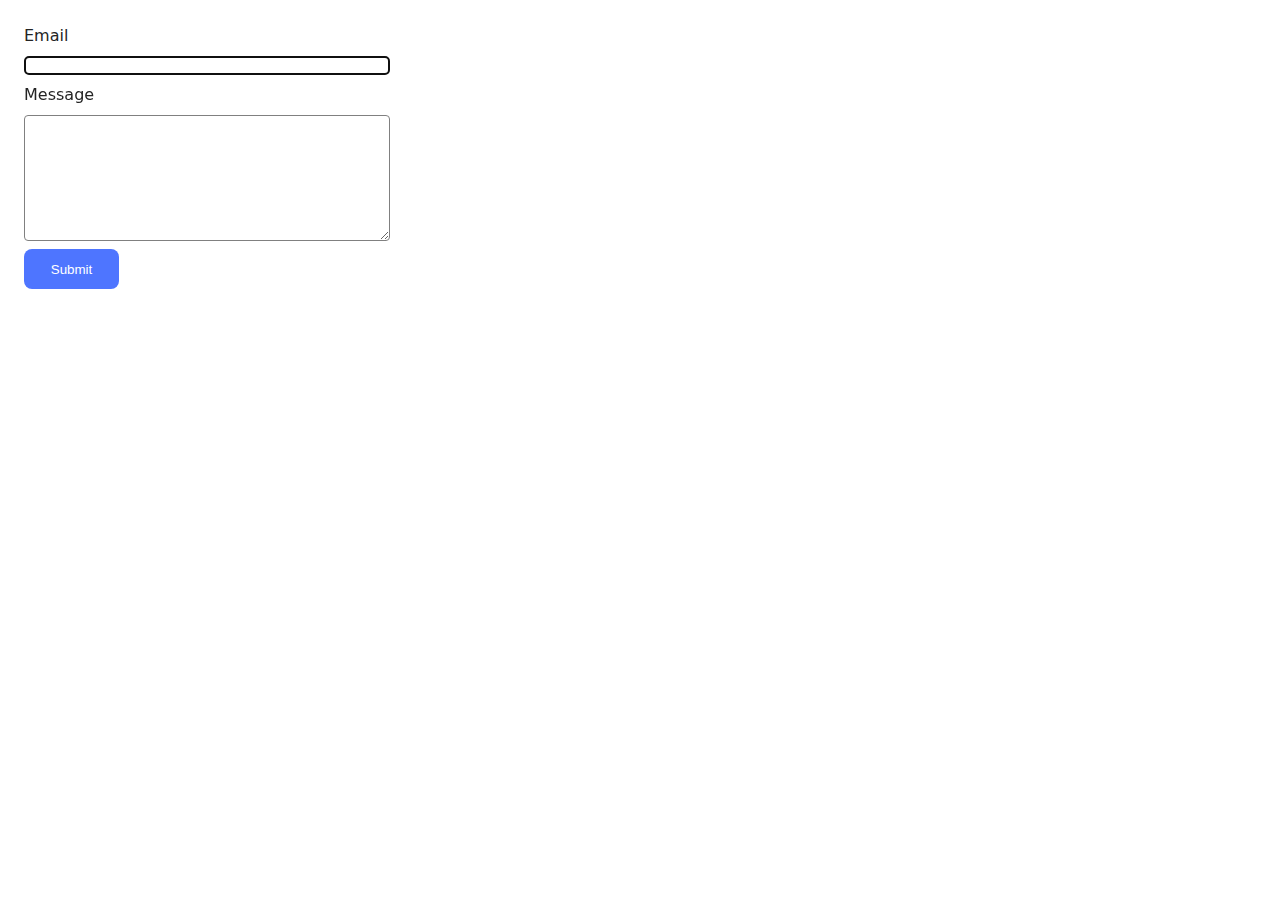
<file: src/2-form.html>
<!DOCTYPE html>
<html lang="en">
  <head>
    <meta charset="UTF-8" />
    <meta http-equiv="X-UA-Compatible" content="IE=edge" />
    <meta name="viewport" content="width=device-width, initial-scale=1.0" />
    <title>Page 3</title>
    <link rel="stylesheet" href="./css/styles.css" />
  </head>
  <body>
    

    <main>
      <form class="feedback-form" autocomplete="off">
        <label>
          Email
          <input type="email" name="email" autofocus />
        </label>
        <label>
          Message
          <textarea name="message" rows="8"></textarea>
        </label>
        <button type="submit">Submit</button>
      </form>
    </main>

    <script type="module" src="./js/2-form.js"></script>
  </body>
</html>
</file>
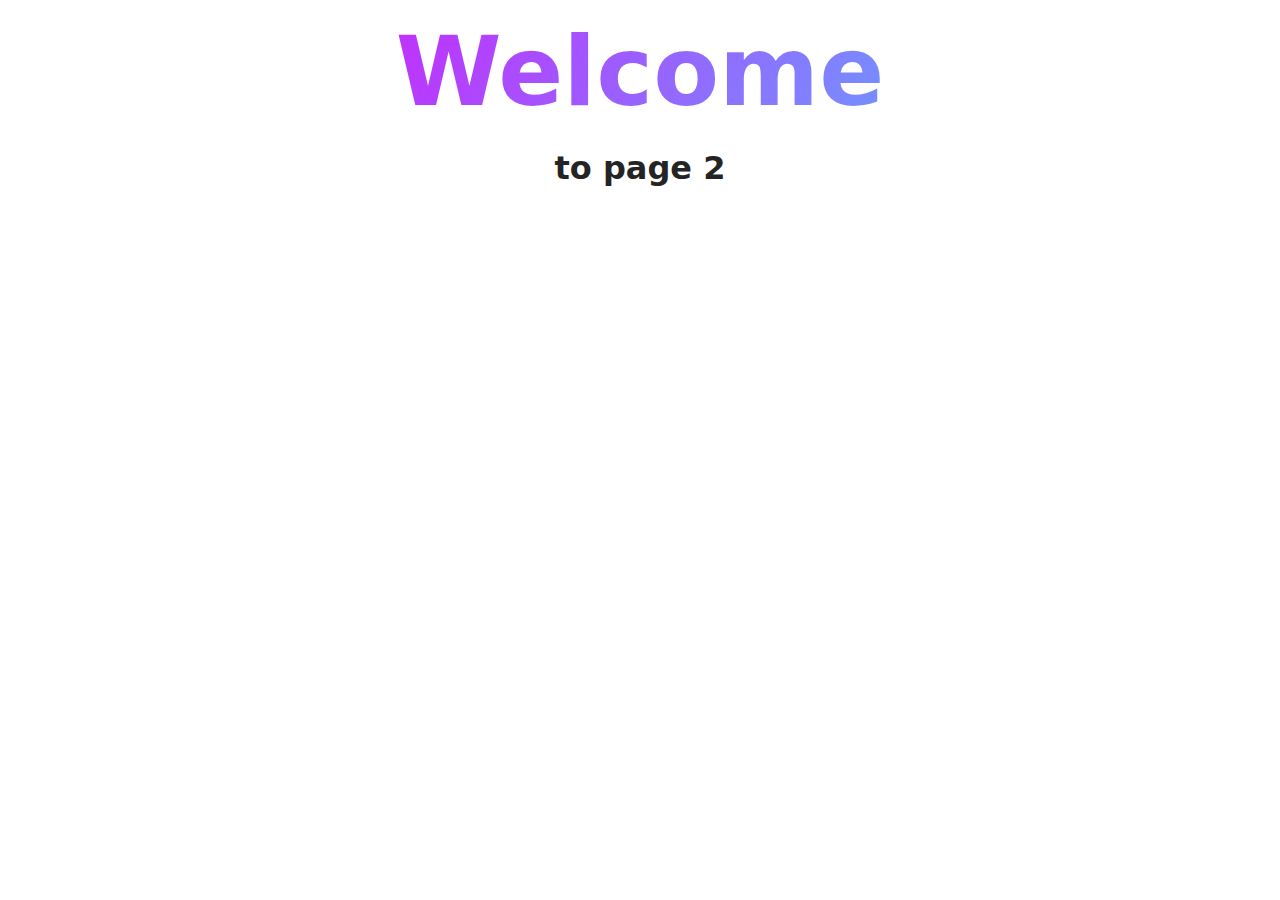
<file: src/page-2.html>
<!DOCTYPE html>
<html lang="en">
  <head>
    <meta charset="UTF-8" />
    <meta http-equiv="X-UA-Compatible" content="IE=edge" />
    <meta name="viewport" content="width=device-width, initial-scale=1.0" />
    <title>Page 2</title>
    <link rel="stylesheet" href="./css/styles.css" />
  </head>
  <body>
    <load
      src="./partials/header.html"
      icon-path="./img/sprite.svg#logo"
      highlight-act="active"
    />

    <main>
      <div class="container">
        <h1 class="main-title">
          <span class="main-title-gradient">Welcome</span> to page 2
        </h1>
        <load src="./partials/back-link.html" />
      </div>
    </main>

    <load src="./partials/footer.html" />
  </body>
</html>
</file>
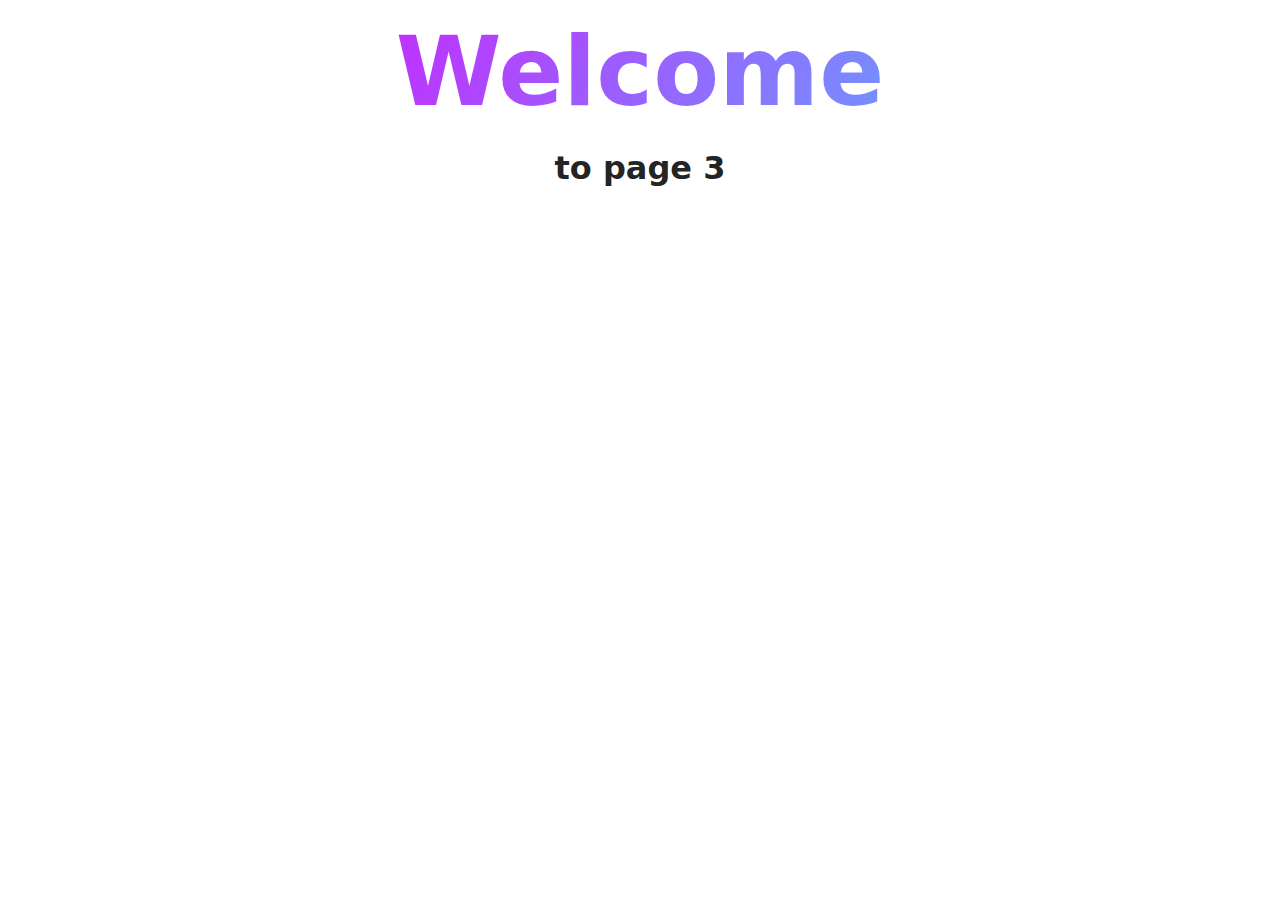
<file: src/page-3.html>
<!DOCTYPE html>
<html lang="en">
  <head>
    <meta charset="UTF-8" />
    <meta http-equiv="X-UA-Compatible" content="IE=edge" />
    <meta name="viewport" content="width=device-width, initial-scale=1.0" />
    <title>Page 3</title>
    <link rel="stylesheet" href="./css/styles.css" />
  </head>
  <body>
    <load
      src="./partials/header.html"
      icon-path="./img/sprite.svg#logo"
      highlight-curr="active"
    />

    <main>
      <div class="container">
        <h1 class="main-title">
          <span class="main-title-gradient">Welcome</span> to page 3
        </h1>
        <load src="./partials/back-link.html" />
      </div>
    </main>

    <load src="./partials/footer.html" />
  </body>
</html>
</file>
<file: src/css/styles.css>
/**
  |============================
  | include css partials with
  | default @import url()
  |============================
*/
/* Common styles */
@import url('./reset.css');
@import url('./base.css');
@import url('./container.css');
@import url('./animations.css');

/* Sections style */
@import url('./header.css');
@import url('./vite-promo.css');
@import url('./badges.css');
@import url('./back-link.css');
@import url('./footer.css');

/* 2 дз*/
.feedback-form{
  display: flex;
  flex-direction: column;
  gap: 8px;
  width: 360px;
  margin-left: 24px;
margin-top: 24px;
}
label{
  display: flex;
  flex-direction: column;
  gap: 8px;
}
input,textarea{
  border: 1px solid #808080;
border-radius: 4px;
width: 360px;
height: auto;

}

button{
  border-radius: 8px;
padding: 8px 16px;
width: 95px;
height: 40px;
 color: #fff;;
background: #4e75ff;
border-style: none;
}
/*1 дз*/
.gallery {
  list-style: none;
  max-width: 1128px;
  display: flex;
  flex-wrap: wrap;
  gap: 24px;
  margin: 0 auto;
  padding: 24px;
  justify-content: center;
  object-fit: cover; 
}
.gallery-image {
  max-height: 200px;
  width: 360px;
}
</file>
